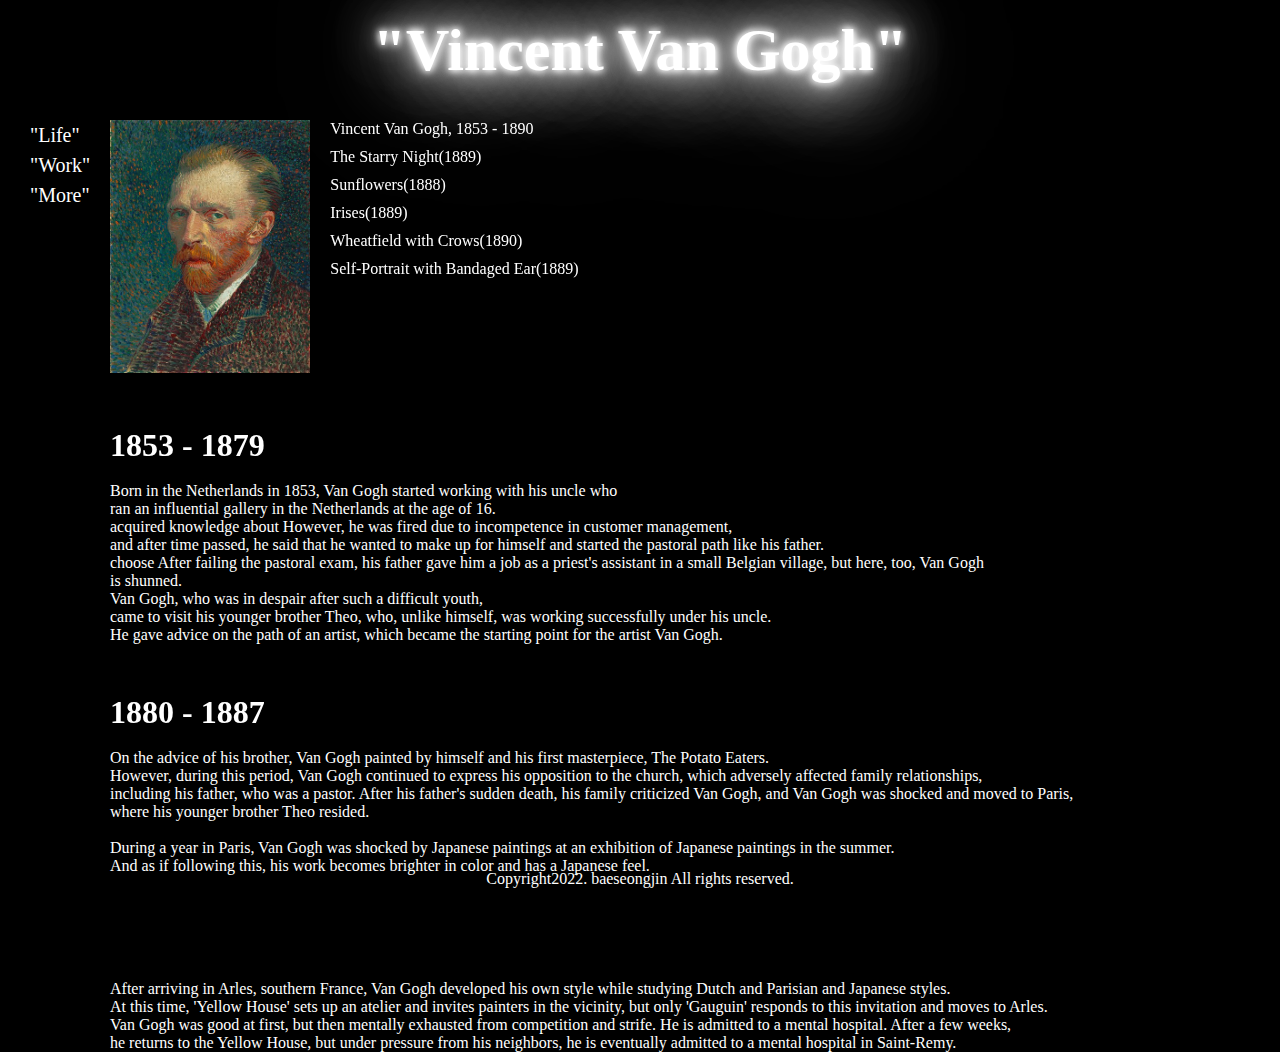
<file: index.html>
<!DOCTYPE html>
<html lang="en">
<head>
    <meta charset="UTF-8">
    <meta http-equiv="X-UA-Compatible" content="IE=edge">
    <meta name="viewport" content="width=device-width, initial-scale=1.0">
    <title>Vincent Van Gogh</title>
    <link rel="stylesheet" type="text/css" href="style.css">
    <link rel="stylesheet" href="https://unpkg.com/aos@2.3.1/dist/aos.css"> 
    <script src="https://unpkg.com/aos@2.3.1/dist/aos.js"></script>
</head>
<body>
    <script>
        AOS.init();
    </script>
    <div class="head">
        <h1 class="title">"Vincent Van Gogh"</h1>
    </div>
    <div class="con">
    <div class="nav">
        <ul>
            <li><a href="index.html">"Life"</a></li>
            <li><a href="work.html">"Work"</a></li>
            <li><a href="more.html">"More"</a></li>
        </ul>
    </div>
    <div class="img">
        <img src="img/img1.png" style="width: 200px;">
    </div>
    <div class="section" data-aos="fade-down-left">
        <div data-aos="fade-down-left" data-aos-delay="100">
            Vincent Van Gogh, 1853 - 1890
        </div>
        <div data-aos="fade-down-left" data-aos-delay="200"style="margin-top: 10px;">
            The Starry Night(1889)
        </div>
        <div data-aos="fade-down-left" data-aos-delay="300"style="margin-top: 10px;">
            Sunflowers(1888)
        </div>
        <div data-aos="fade-down-left" data-aos-delay="400"style="margin-top: 10px;">
            Irises(1889)
        </div>
        <div data-aos="fade-down-left" data-aos-delay="500"style="margin-top: 10px;">
            Wheatfield with Crows(1890)
        </div>
        <div data-aos="fade-down-left" data-aos-delay="600"style="margin-top: 10px;">
            Self-Portrait with Bandaged Ear(1889)
        </div>
    </div>
</div>
<div class="life">
        <h1 data-aos="fade-right" data-aos-delay="700">1853 - 1879</h1> <br>
        Born in the Netherlands in 1853, Van Gogh started working with his uncle who <br>
        ran an influential gallery in the Netherlands at the age of 16.<br>
        acquired knowledge about However, he was fired due to incompetence in customer management,<br>
         and after time passed, he said that he wanted to make up for himself and started the pastoral path like his father.<br>
        choose After failing the pastoral exam, his father gave him a job as a priest's assistant in a small Belgian village, but here, too, Van Gogh<br>
        is shunned.
        <br>
        Van Gogh, who was in despair after such a difficult youth, <br>
        came to visit his younger brother Theo, who, unlike himself, was working successfully under his uncle. <br>
        He gave advice on the path of an artist, which became the starting point for the artist Van Gogh. <br>
    </div>

<div class="life">
        <h1 data-aos="fade-right" data-aos-delay="800">1880 - 1887</h1> <br>

        On the advice of his brother, Van Gogh painted by himself and his first masterpiece, The Potato Eaters. <br>
        However, during this period, Van Gogh continued to express his opposition to the church, which adversely affected family relationships, <br>
        including his father, who was a pastor. After his father's sudden death, his family criticized Van Gogh, and Van Gogh was shocked and moved to Paris, <br>
        where his younger brother Theo resided. <br>
        <br>
        During a year in Paris, Van Gogh was shocked by Japanese paintings at an exhibition of Japanese paintings in the summer.<br>
         And as if following this, his work becomes brighter in color and has a Japanese feel. <br> 
</div>

<div class="life">
    <h1 data-aos="fade-right">1888 - 1889</h1> <br>
    After arriving in Arles, southern France, Van Gogh developed his own style while studying Dutch and Parisian and Japanese styles. <br>
    At this time, 'Yellow House' sets up an atelier and invites painters in the vicinity, but only 'Gauguin' responds to this invitation and moves to Arles. <br>
    Van Gogh was good at first, but then mentally exhausted from competition and strife. He is admitted to a mental hospital. After a few weeks, <br>
    he returns to the Yellow House, but under pressure from his neighbors, he is eventually admitted to a mental hospital in Saint-Remy.<br>
</div>

<div class="bottom">
    Copyright2022. baeseongjin All rights reserved.
</div>
</body>
</html>
</file>
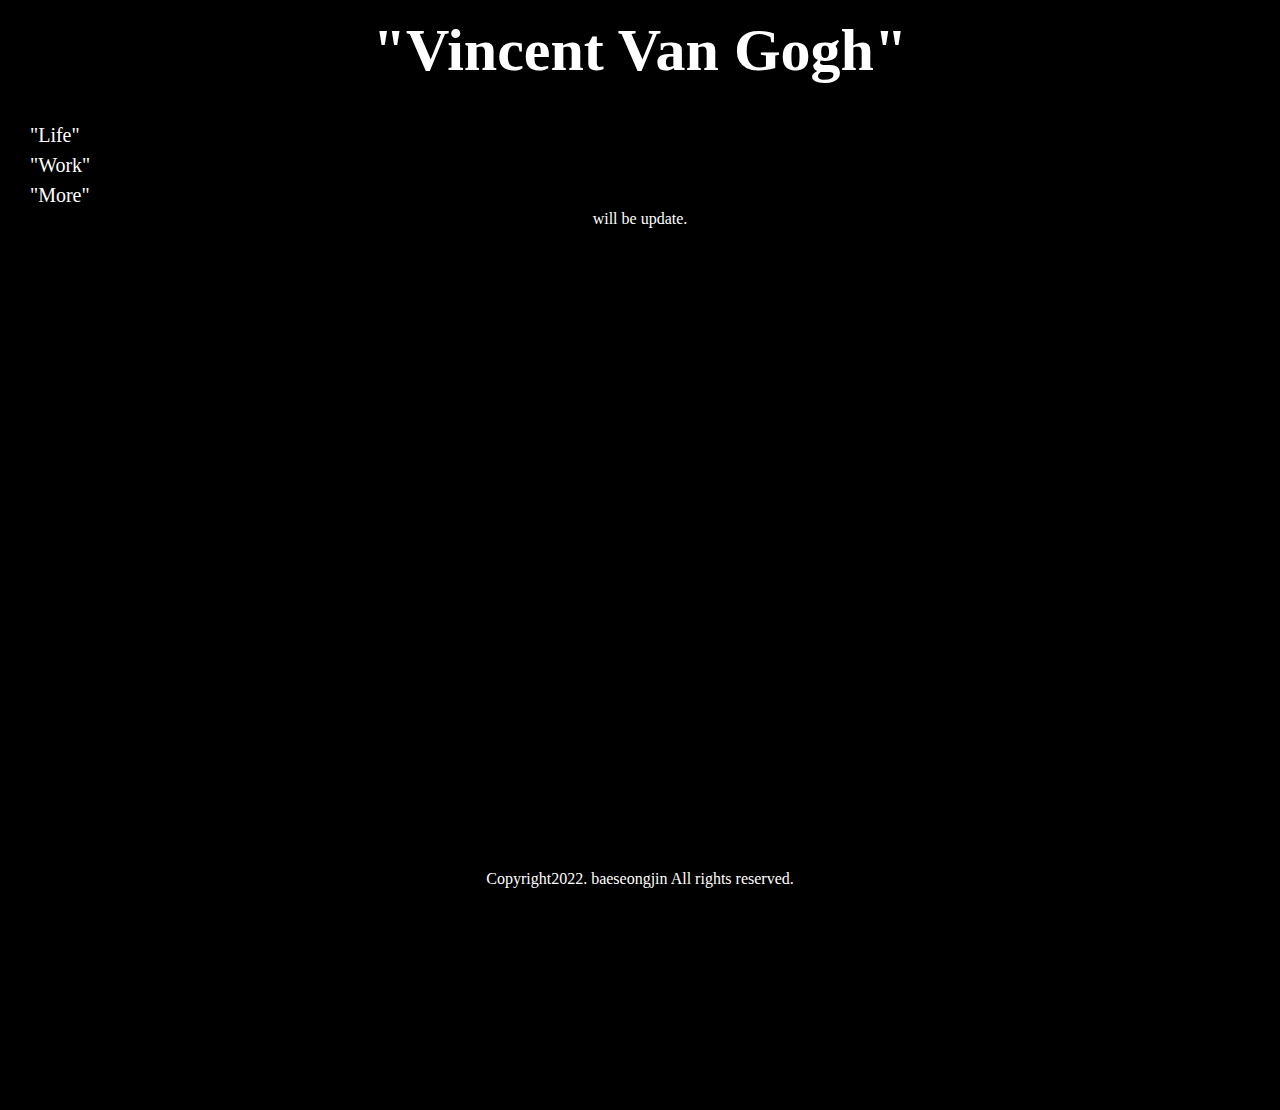
<file: more.html>
<!DOCTYPE html>
<html lang="en">
<head>
    <meta charset="UTF-8">
    <meta http-equiv="X-UA-Compatible" content="IE=edge">
    <meta name="viewport" content="width=device-width, initial-scale=1.0">
    <title>Vincent Van Gogh</title>
    <link rel="stylesheet" type="text/css" href="style.css">
    <link rel="stylesheet" href="https://unpkg.com/aos@2.3.1/dist/aos.css"> 
    <script src="https://unpkg.com/aos@2.3.1/dist/aos.js"></script>
</head>
<body>
    <script>
        AOS.init();
    </script>
    <div class="head">
        <h1>"Vincent Van Gogh"</h1>
    </div>
    <div class="con">
    <div class="nav">
        <ul>
            <li><a href="index.html">"Life"</a></li>
            <li><a href="work.html">"Work"</a></li>
            <li><a href="#">"More"</a></li>
        </ul>
    </div>
    </div>
    <div class="update">
        will be update.
    </div>
    <div class="bottom">
        Copyright2022. baeseongjin All rights reserved.
    </div>
</body>
</html>
</file>
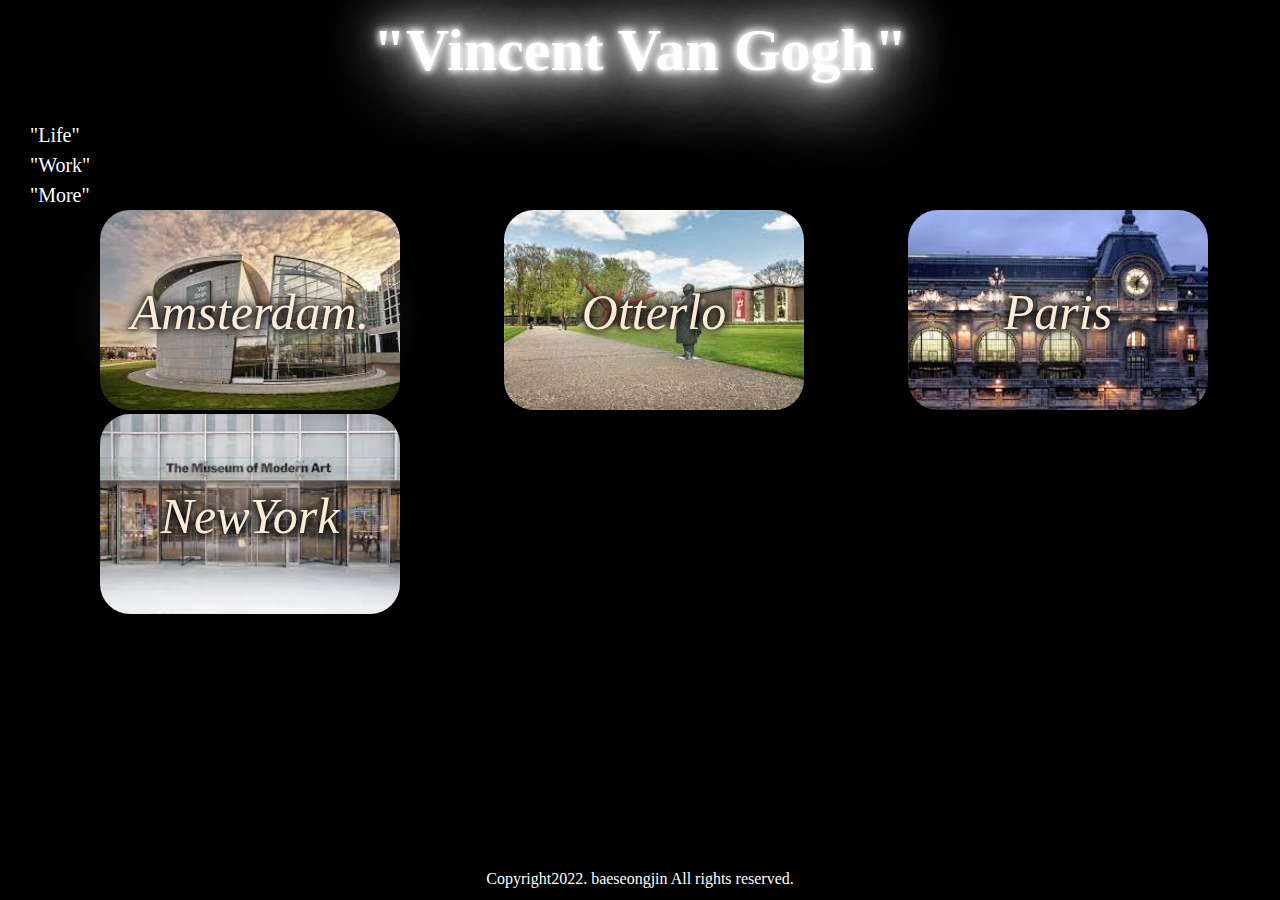
<file: work.html>
<!DOCTYPE html>
<html lang="en">
<head>
    <meta charset="UTF-8">
    <meta http-equiv="X-UA-Compatible" content="IE=edge">
    <meta name="viewport" content="width=device-width, initial-scale=1.0">
    <title>Vincent Van Gogh</title>
    <link rel="stylesheet" type="text/css" href="style.css">
    <link rel="stylesheet" href="https://unpkg.com/aos@2.3.1/dist/aos.css"> 
    <script src="https://unpkg.com/aos@2.3.1/dist/aos.js"></script>
</head>
<body>
    <script>
        AOS.init();
    </script>
    <div class="head">
        <h1 class="title">"Vincent Van Gogh"</h1>
    </div>
    <div class="con">
    <div class="nav">
        <ul>
            <li><a href="index.html">"Life"</a></li>
            <li><a href="work.html">"Work"</a></li>
            <li><a href="#">"More"</a></li>
        </ul>
    </div>
    </div>
        <div class="work">
            <img src="img/Amsterdam.png" style="width: 300px; height : 200px; border-radius: 30px; ">
            <div class="centered">Amsterdam.</div>
        </div>

        <div class="work">
            <img src="img/otterlo.png" style="width : 300px; height : 200px; border-radius: 30px;">
            <div class="centered">Otterlo</div>
        </div>

        <div class="work">
            <img src="img/Paris.png" style="width : 300px; height : 200px; border-radius: 30px;">
            <div class="centered">Paris</div>
        </div>

        <div class="work">
            <img src="img/NewYork.png" style="width : 300px; height : 200px; border-radius: 30px;">
            <div class="centered">NewYork</div>
        </div>
    
    <div class="bottom">
        Copyright2022. baeseongjin All rights reserved.
    </div>
</body>
</html>
</file>
<file: style.css>
body {
    
    background-color: black;
    width: 100%;
    height: 100%;
}

* {
    margin : 0;
    padding : 0;
    color : white;
}

.head {
    width: 100vw;
    height : 100px;
    display: flex;
    justify-content: center;
    align-items: center;
    font-size: 30px;
}

.con {
    display : flex;
    justify-content: flex-start;
}

.nav {
    display: inline-block;
    width: fit-content;
    font-size : 20px;
    margin-left: 30px;
    margin-top : 20px;
}

li {
    list-style: none;
}

a {
    text-decoration: none;
}

ul > li {
    line-height: 30px;
}

ul > li > a {
    display: inline-block;
    position: relative;
}

a:after {
    content:"";
    position : absolute;
    left : 50%;
    bottom : 0;
    width : 0;
    height : 2px;
    background-color: white;
    transition : all .5s;
}

a:before {
    content:"";
    position : absolute;
    right : 50%;
    bottom : 0;
    width : 0;
    height : 2px;
    background-color: white;
    transition : all .5s;
}

a:hover:after {
    width : 50%;
}

a:hover:before {
    width : 50%;
}

.section {
    margin-top : 20px;
    margin-left : 20px;
}

.img {
    margin-top : 20px;
    margin-left : 20px;
}

.life {
    margin-top: 50px;
    margin-left : 110px;
}

.bottom {
    position : absolute;
    margin-top: 20px;
    bottom : 0;
    width: 100vw;
    height: 30px;
    text-align: center;
}

.update {
    text-align: center;
    width: 100vw;
    height: 100vh;
}

.title {
    color: #fff;
    text-shadow:
        0 0 7px #fff,
        0 0 10px #fff,
        0 0 21px #fff,
        0 0 42px #fff,
        0 0 82px #fff,
        0 0 92px #fff,
        0 0 102px #fff,
        0 0 151px #fff;
  }

.work {
    margin-left: 100px;
    position: relative;
    text-align: center;
    transition: transform 250ms;
    display: inline-block;
}

.work:hover {
    transform: translateY(-10px);
}

.centered {
    position: absolute;
    font-size: 50px;
    font-style: italic; 
    top: 50%;
    left: 50%;
    transform: translate(-50%, -50%);
}

.centered {
    color: antiquewhite;
    text-shadow:
        0 0 7px #000,
        0 0 10px #000,
        0 0 21px #000,
        0 0 42px #fff,
        0 0 82px #fff,
        0 0 92px #fff,
        0 0 102px #fff,
        0 0 151px #fff;
}
</file>
